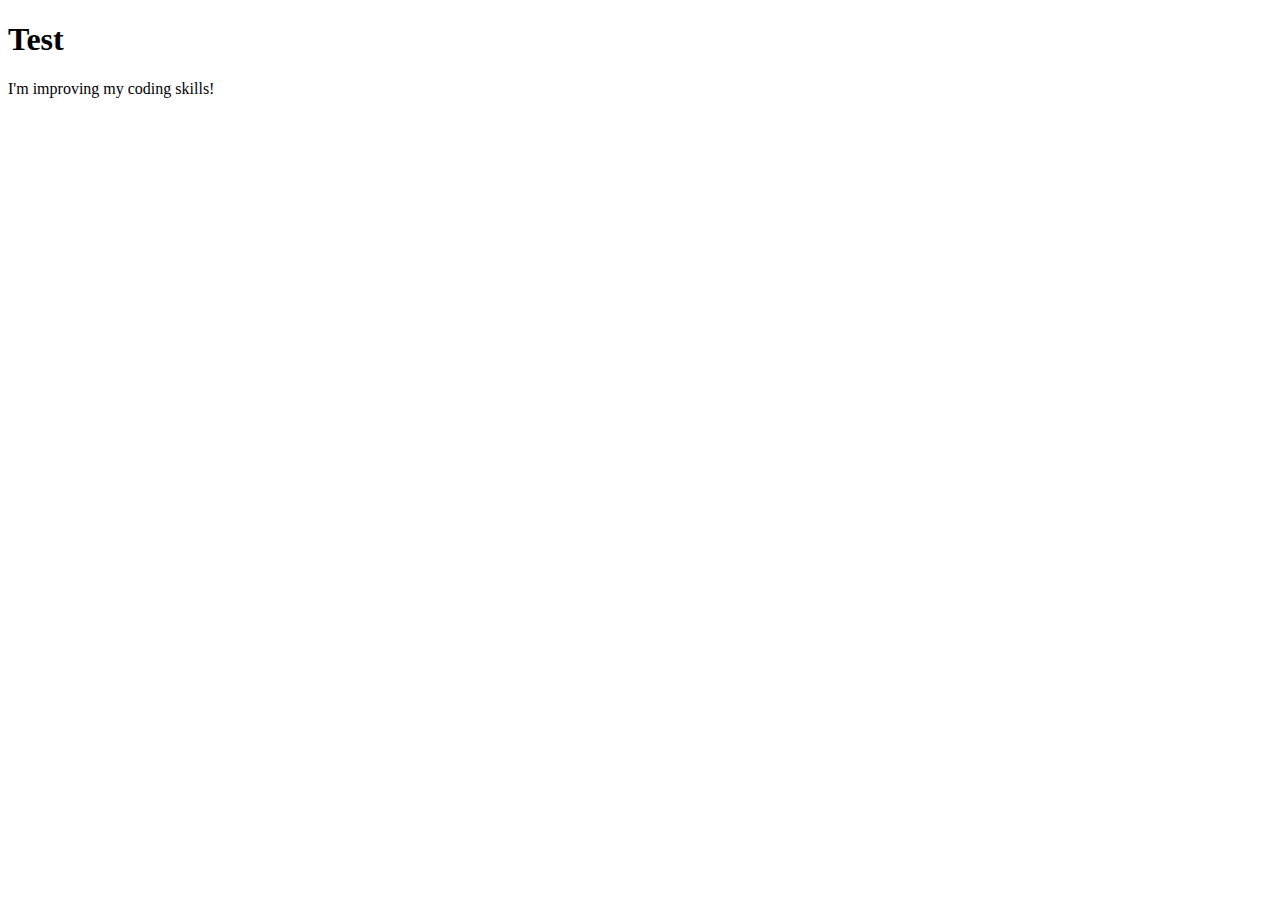
<file: html-boilerplate/index.html>
<!-- Practicing basic HTML document's elements mnemonic creation -->

<!DOCTYPE html>
<html lang="en">

  <head>
    <meta charset="UTF-8">
    <title>Example!</title>
  </head>

  <body>
    <h1>Test</h1>
    <p>I'm improving my coding skills!</p>
  </body>

</html>
</file>
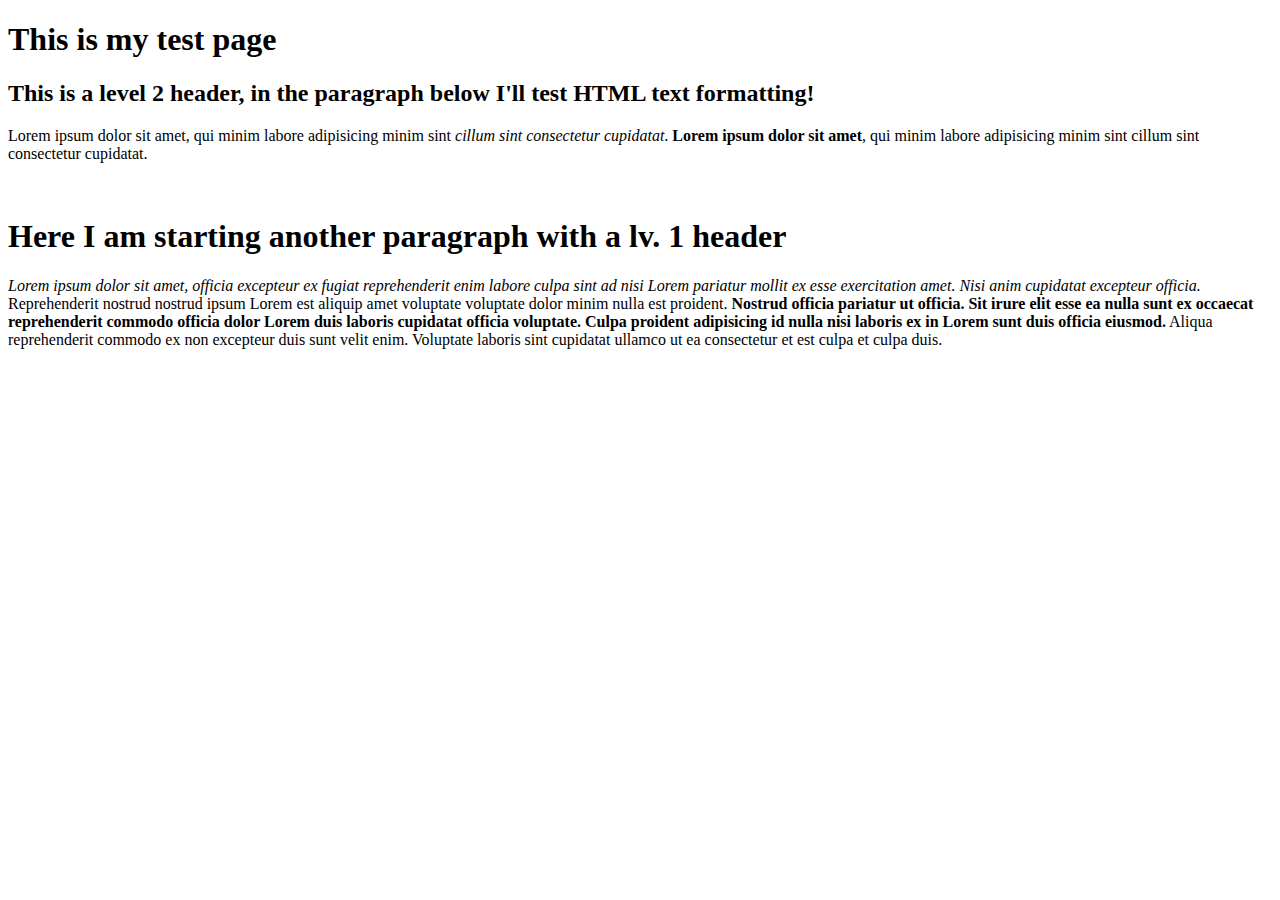
<file: lesson-02-working-with-text/index.html>
<!-- Creating a static HTML page with random text to practice the usage of text formatting tags --!>

<!DOCTYPE html>
<html lang="en">

<head>
  <meta charset="UTF-8">
  <title>Test page!</title>
</head>

<body>
  <h1>This is my test page</h1>
  <h2>This is a level 2 header, in the paragraph below I'll test HTML text formatting!</h2>
  <p>Lorem ipsum dolor sit amet, qui minim labore adipisicing minim sint <em>cillum sint consectetur cupidatat</em>. <strong>Lorem ipsum dolor sit amet</strong>, qui minim labore adipisicing minim sint cillum sint consectetur cupidatat.</p>

  <br> <!-- Using a line break to create space --!>
  
  <h1>Here I am starting another paragraph with a lv. 1 header</h1>
  <!-- Here I am using i and b tags instad of strong and em: the graphical output is the same, but the latters indicate the importance of the words inside the tags, meanwhile i and b are simple text formatting elements --!>
  <p><i>Lorem ipsum dolor sit amet, officia excepteur ex fugiat reprehenderit enim labore culpa sint ad nisi Lorem pariatur mollit ex esse exercitation amet. Nisi anim cupidatat excepteur officia.</i> Reprehenderit nostrud nostrud ipsum Lorem est aliquip amet voluptate voluptate dolor minim nulla est proident. <b>Nostrud officia pariatur ut officia. Sit irure elit esse ea nulla sunt ex occaecat reprehenderit commodo officia dolor Lorem duis laboris cupidatat officia voluptate. Culpa proident adipisicing id nulla nisi laboris ex in Lorem sunt duis officia eiusmod.</b> Aliqua reprehenderit commodo ex non excepteur duis sunt velit enim. Voluptate laboris sint cupidatat ullamco ut ea consectetur et est culpa et culpa duis.</p>
</body>

</html>
</file>
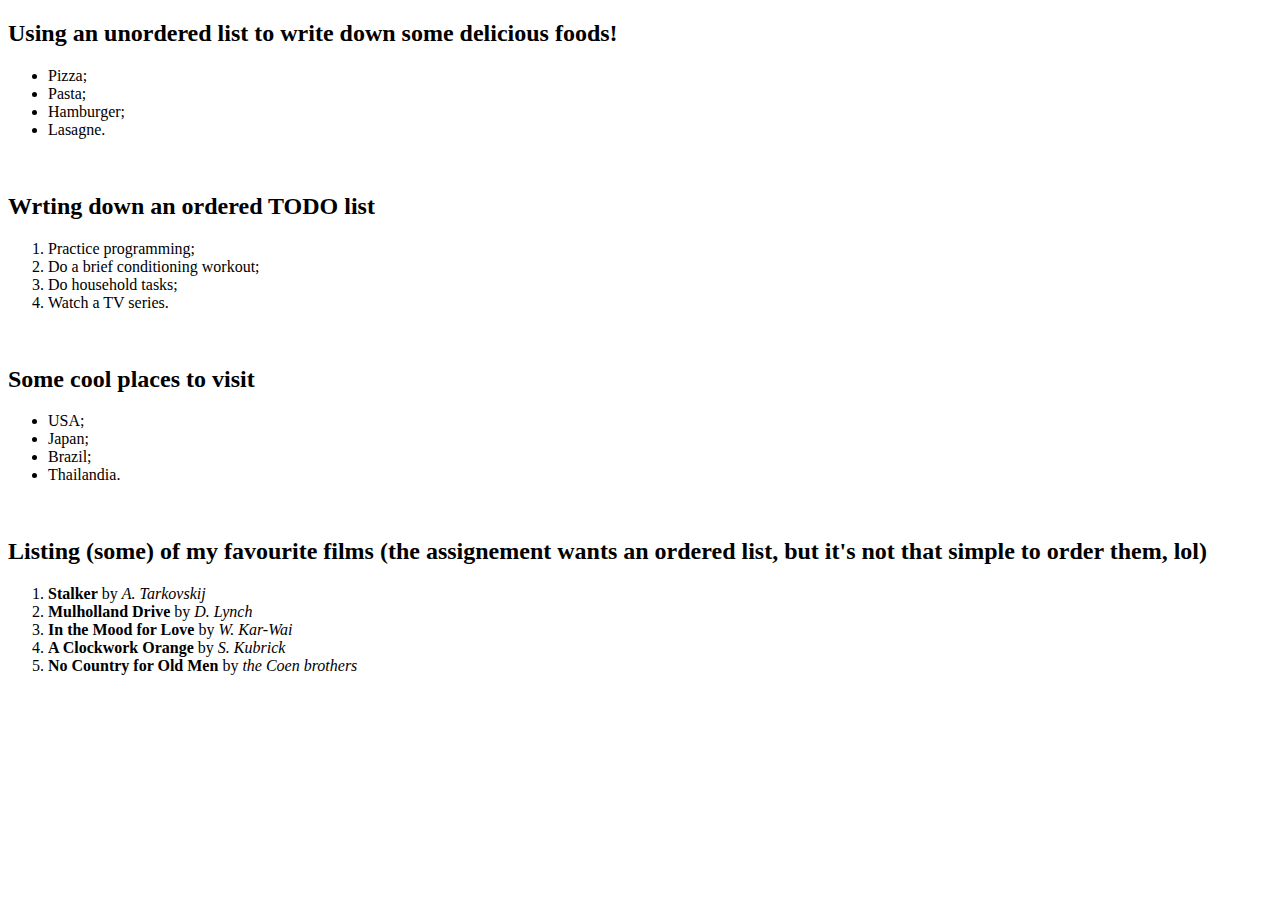
<file: lesson-03-lists/index.html>
<!-- Practicing the usage of ordered and unordered lists in HTML --!>

<!DOCTYPE html>
<html lang="en">

<head>
  <meta charset="UTF-8">
  <title>Testing lists!</title>
</head>

<body>
  <h2>Using an unordered list to write down some delicious foods!</h2>
  <ul>
    <li>Pizza;</li>
    <li>Pasta;</li>
    <li>Hamburger;</li>
    <li>Lasagne.</li>
  </ul>

  <br>

  <h2>Wrting down an ordered TODO list</h2>
  <ol>
    <li>Practice programming;</li>
    <li>Do a brief conditioning workout;</li>
    <li>Do household tasks;</li>
    <li>Watch a TV series.</li>
  </ol>

  <br>

  <h2>Some cool places to visit</h2>
  <ul>
    <li>USA;</li>
    <li>Japan;</li>
    <li>Brazil;</li>
    <li>Thailandia.</li>
  </ul>

  <br>

  <h2>Listing (some) of my favourite films (the assignement wants an ordered list, but it's not that simple to order them, lol)</h2>
  <ol>
    <li><b>Stalker</b> by <i>A. Tarkovskij</i></li>
    <li><b>Mulholland Drive</b> by <i>D. Lynch</i></li>
    <li><b>In the Mood for Love</b> by <i>W. Kar-Wai</i></li>
    <li><b>A Clockwork Orange</b> by <i>S. Kubrick</i></li>
    <li><b>No Country for Old Men</b> by <i>the Coen brothers</i></li>
  </ol>
</body>

</html>
</file>
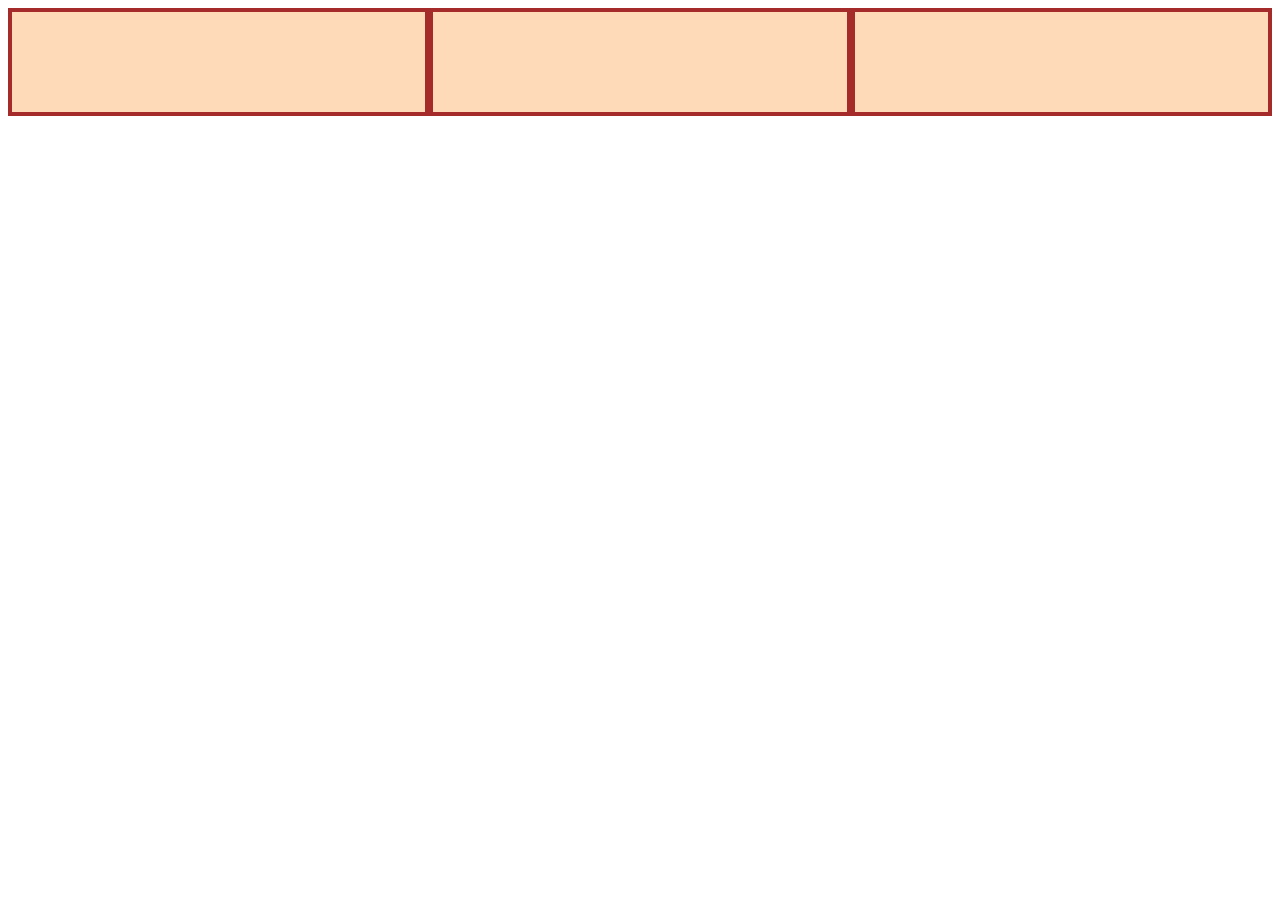
<file: lesson-06-flexbox/index.html>
<!-- IMPORTANT! CSS is embedded with <style> because of personal compatibility issues, I'm awere that this practice isn't recommended and I use the external method in my projects! --!>

<!-- Flexboxes -->

<!DOCTYPE html>
<html lang="en">

  <head>
    <meta charset="UTF-8">
    <title>Flexboxes!</title>

    <style>
      .flex-container {
        display: flex; 
      }

      /* this selector selects all divs inside of .flex-container */
      .flex-container div {
        background: peachpuff;
        border: 4px solid brown;
        height: 100px;
        flex: 1; 
      }
    </style>

  </head>

  <body>
    <div class="flex-container">
      <div class="one"></div>
      <div class="two"></div>
      <div class="three"></div>
    </div>
  </body>

</html>
</file>
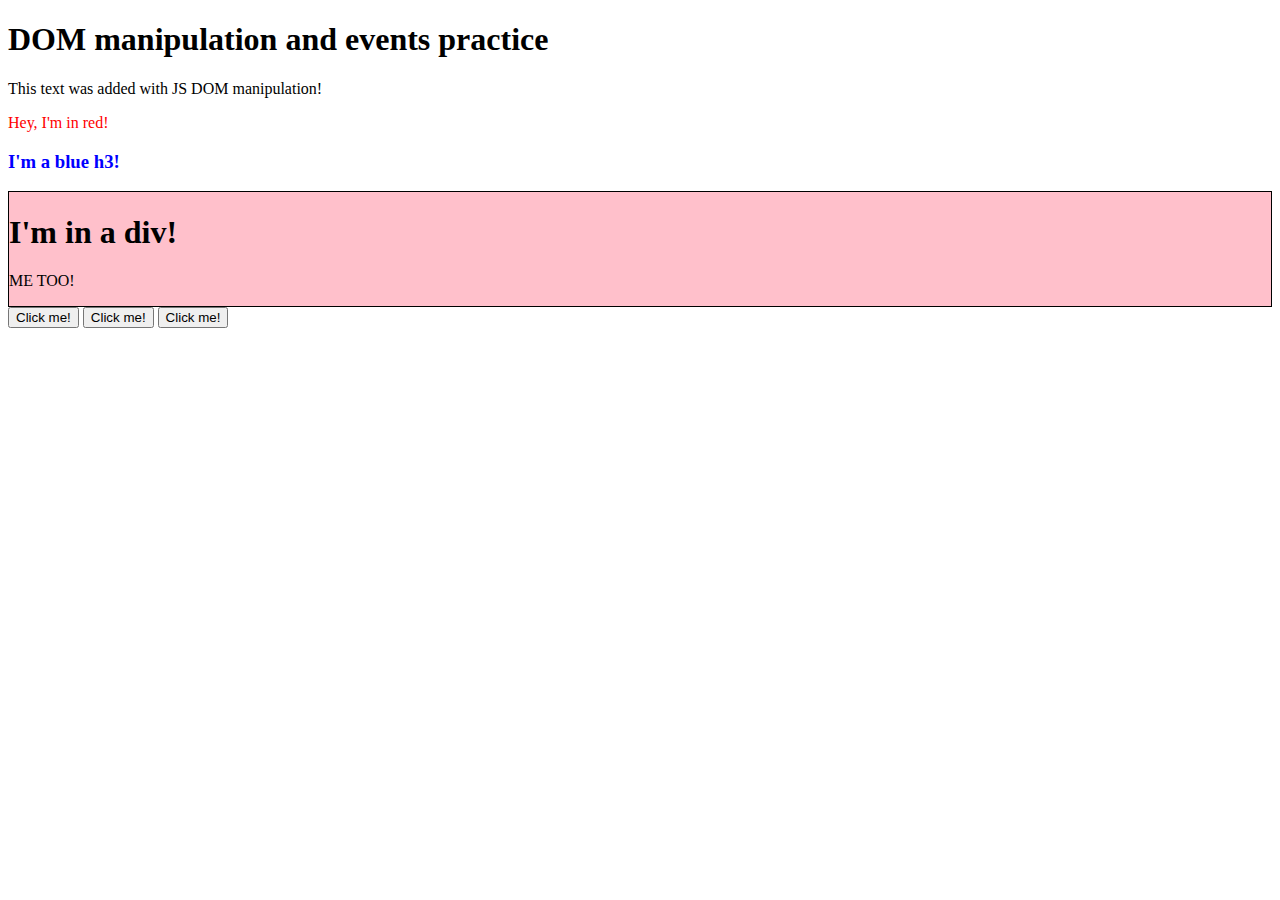
<file: lesson-08-dom-manipulation-and-events/index.html>
<!DOCTYPE html>
<html lang="en">
  <head>
    <meta charset="UTF-8">
    <title>DOM manipulation and events</title>
  </head>
  
  <body>
    <h1>DOM manipulation and events practice</h1>
    <!-- Testing DOM manipulation -->
    <div id="container"></div>

    <!-- Testing events with buttons -->
    <button onclick="alert('Inline method button!')">Click me!</button>
    <button class="button2">Click me!</button>
    <button class="button3">Click me!</button>

    <script>
      const container = document.querySelector('#container');
      
      const content = document.createElement('div');
      content.classList.add('content');
      content.textContent = 'This text was added with JS DOM manipulation!';
      container.appendChild(content);

      const redParagraph = document.createElement('p');
      redParagraph.style.color = "red";
      redParagraph.textContent = "Hey, I'm in red!";
      container.appendChild(redParagraph);

      const blueHeader = document.createElement('h3');
      blueHeader.style.color = "blue";
      blueHeader.textContent = "I'm a blue h3!";
      container.appendChild(blueHeader);

      const div = document.createElement('div');
      div.style.cssText = "border: 1px solid black; background-color: pink;";
      
      const divHeader = document.createElement('h1');
      divHeader.textContent = "I'm in a div!";
      div.appendChild(divHeader);

      const divParagraph = document.createElement('p');
      divParagraph.textContent = "ME TOO!";
      div.appendChild(divParagraph);

      container.appendChild(div);

      const button2 = document.querySelector('.button2');
      button2.onclick = () => alert("Using 'onclick' propriety with JS!");

      const button3 = document.querySelector('.button3');
      button3.addEventListener('click', (event) => alert("I'm using event listener!"));
    </script>
  </body> 
</html>
</file>
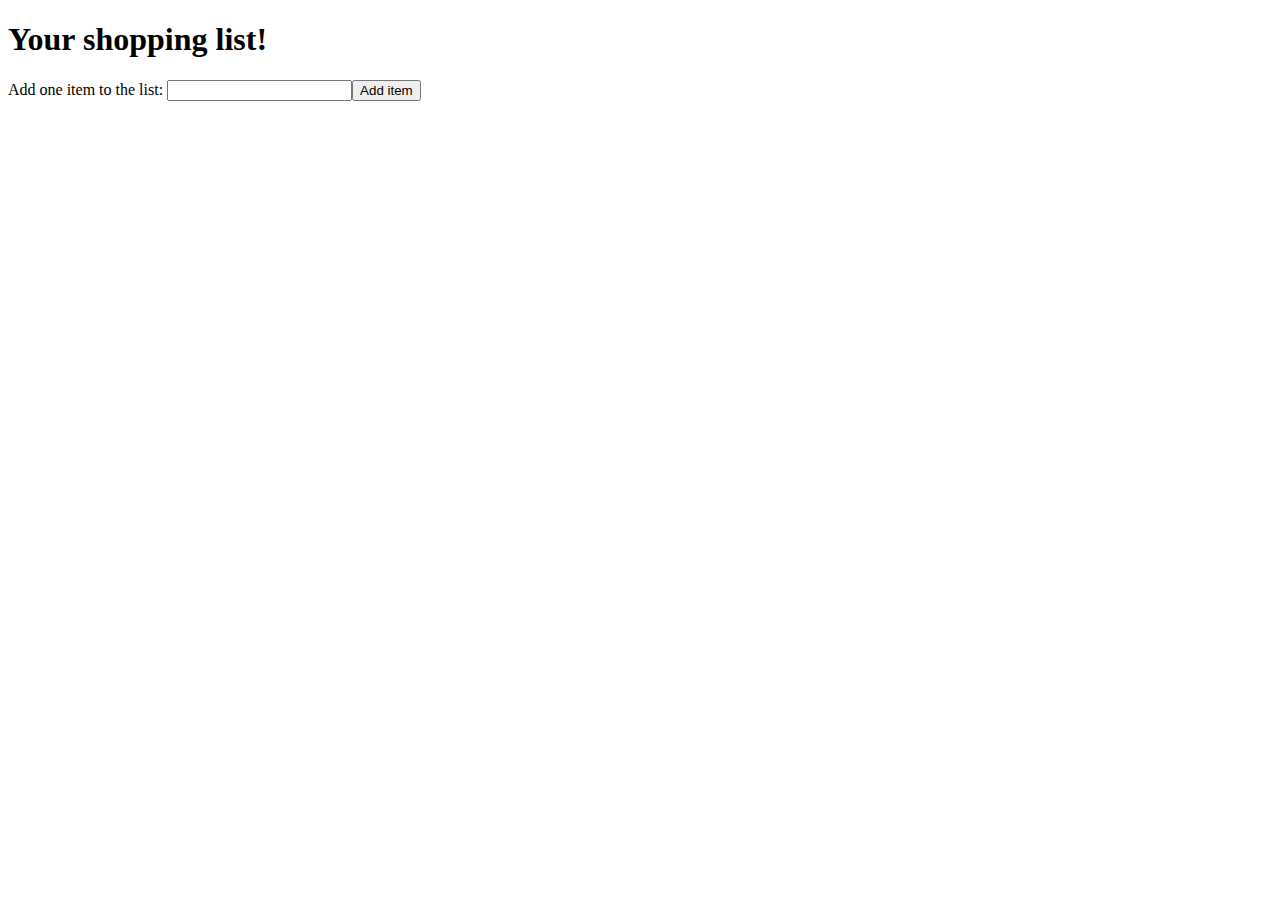
<file: lesson-08-dom-manipulation-and-events/shopping-list.html>
<!DOCTYPE html>
<html lang="en">
  <head>
    <meta charset="UTF-8">
    <title>Shopping list</title>
  </head>
  
  <body>
    <h1>Your shopping list!</h1>
    <div>
      <label for="item">Add one item to the list: </label><input type="text" name="item"><button class="add-button">Add item</button> 
    </div>
    <ul>
    </ul>

    <script>
      function addItem() {
        const input = document.querySelector('input');
        
        const ul = document.querySelector('ul');
        
        const newLi = document.createElement('li');
        newLi.textContent = input.value + "; ";
        const liButton = document.createElement('button');
        liButton.textContent = "Delete";
        liButton.classList.add('delete-button');

        newLi.appendChild(liButton);
        ul.appendChild(newLi);

        input.value = '';
        
        const deleteButtons = document.querySelectorAll('.delete-button');
        deleteButtons.forEach((button) => {
          button.addEventListener('click', (event) => {
            event.currentTarget.parentNode.remove();
          });
        });
      }

      const addButton = document.querySelector('.add-button');
      addButton.addEventListener('click', addItem);
    </script>
  </body>
</html>
</file>
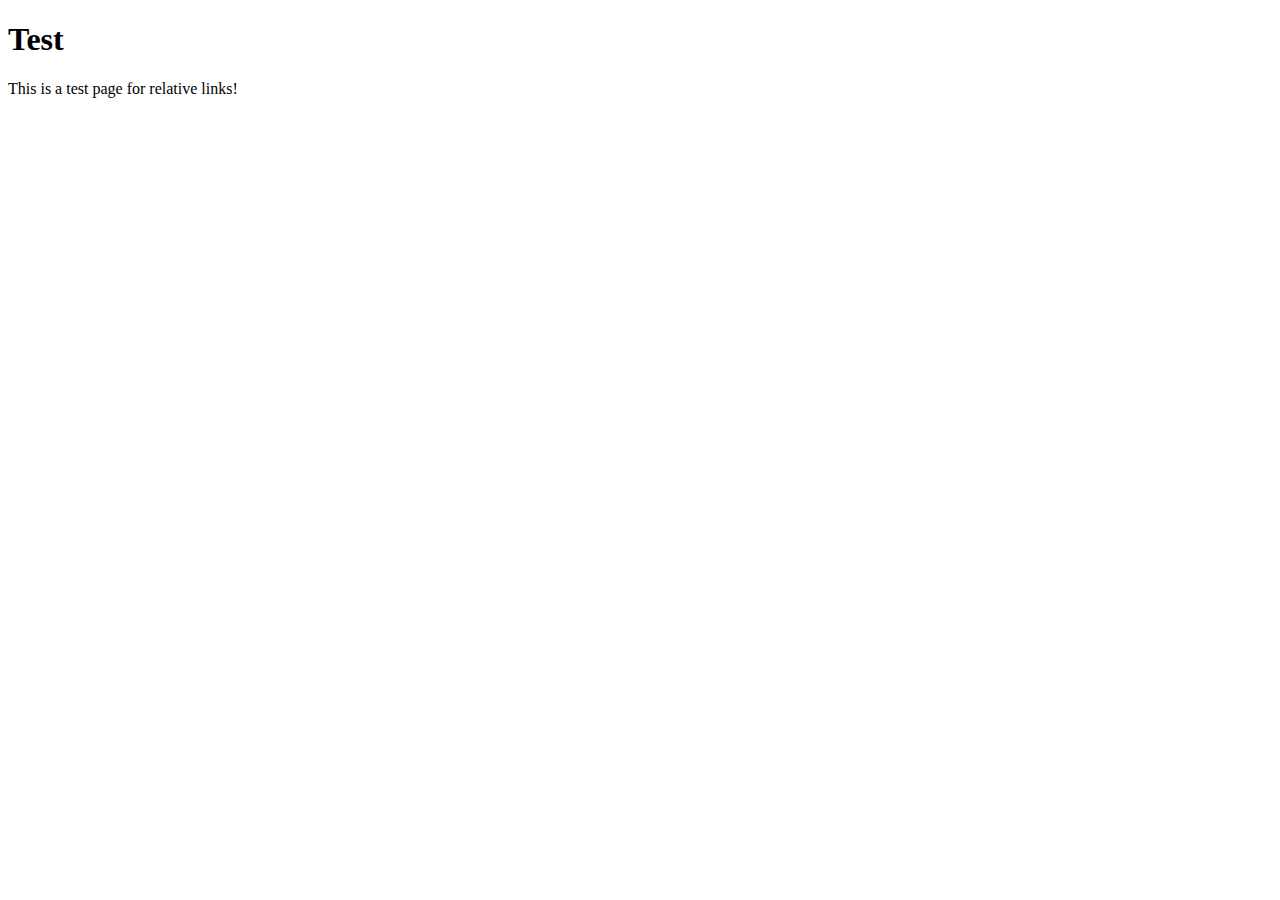
<file: lesson-04-links-and-images/pages/test.html>
<!-- Practicing basic HTML document's elements mnemonic creation -->

<!DOCTYPE html>
<html lang="en">

  <head>
    <meta charset="UTF-8">
    <title>Test page</title>
  </head>

  <body>
    <h1>Test</h1>
    <p>This is a test page for relative links!</p>
  </body>

</html>
</file>
